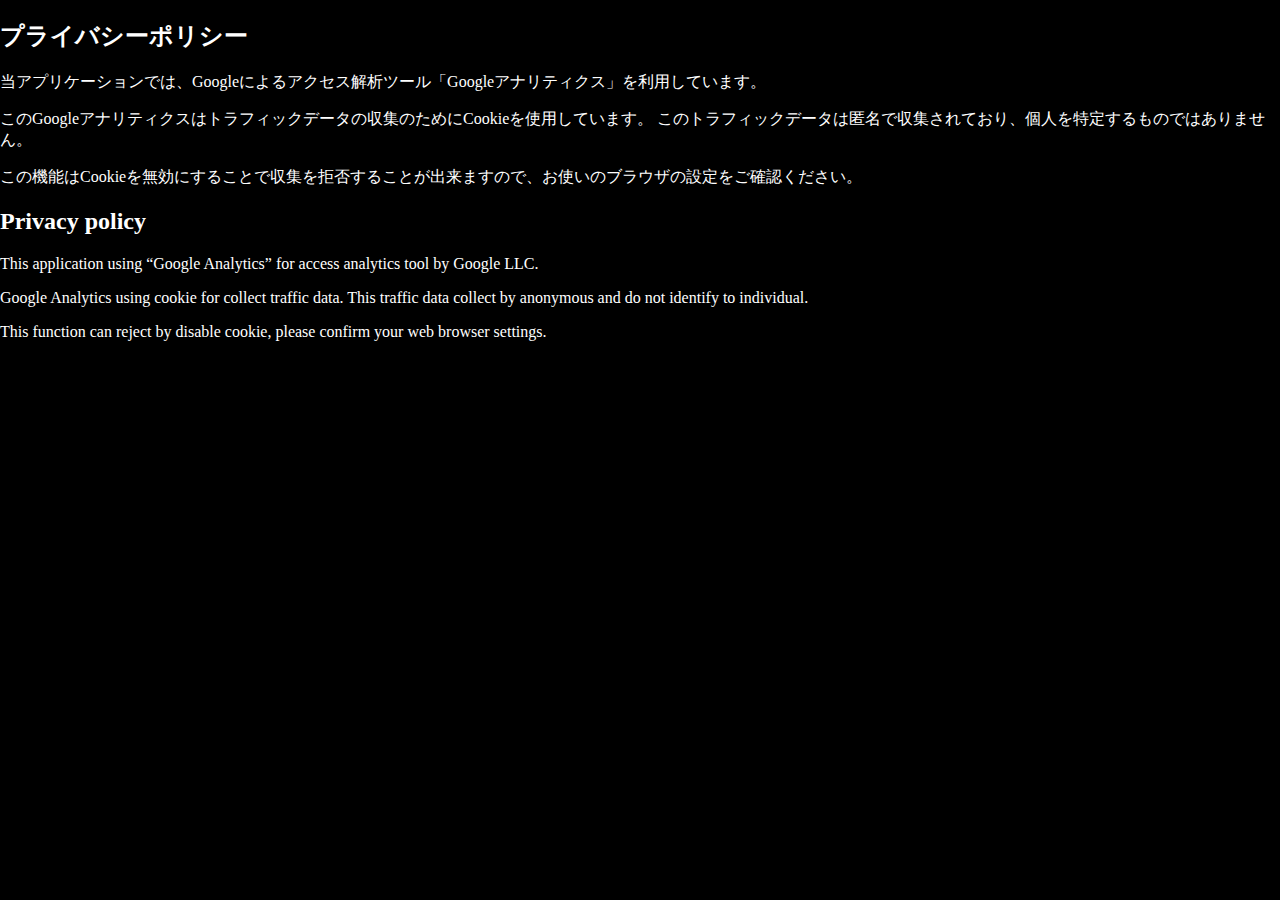
<file: privacy_policy.html>
<!DOCTYPE html>
<html lang="ja">
  <head>
    <meta charset="utf-8" />
    <title>GQuuuuuuX Activation プライバシーポリシー</title>
    <!--
      Copyright (c) 2025 bills-appworks
      This software is released under the MIT License.
      http://opensource.org/licenses/mit-license.php
    -->
    <link rel="stylesheet" href="./index.css" />
  </head>
  <body>
    <h2>プライバシーポリシー</h2>
    <p>当アプリケーションでは、Googleによるアクセス解析ツール「Googleアナリティクス」を利用しています。</p>
    <p>このGoogleアナリティクスはトラフィックデータの収集のためにCookieを使用しています。 このトラフィックデータは匿名で収集されており、個人を特定するものではありません。</p>
    <p>この機能はCookieを無効にすることで収集を拒否することが出来ますので、お使いのブラウザの設定をご確認ください。</p>
    <h2>Privacy policy</h2>
    <p>This application using “Google Analytics” for access analytics tool by Google LLC.</p>
    <p>Google Analytics using cookie for collect traffic data. This traffic data collect by anonymous and do not identify to individual.</p>
    <p>This function can reject by disable cookie, please confirm your web browser settings.</p>
  </body>
</html>
</file>
<file: index.css>
/*
 * GQuuuuuuX Activation
 * Copyright (c) 2025 bills-appworks
 * This software is released under the MIT License.
 * http://opensource.org/licenses/mit-license.php
 */

@import url('https://fonts.googleapis.com/css?family=Saira Stencil One');
@import url('https://fonts.googleapis.com/css?family=Inter');
@import url('https://fonts.googleapis.com/css?family=Roboto');

html, body {
  margin: 0;
}

body {
  width: 100%;
  color: #FFFFFF;
  background-color: #000000;
}

#title {
  font-family: "Inter";
  font-weight: 900;
  color: palegreen;
  font-size: 12pt;
}

/* for Safari */
_::-webkit-full-page-media, _:future, :root 
#title {
  font-family: "Roboto";
}

#qux {
  margin-left: auto;
  margin-right: auto;
  padding-left: 1em;
  padding-right: 1em;
  width: 8em;
  font-family: "Saira Stencil One";
  font-size: 24pt;
  font-weight: 900;
  font-style: italic;
  position: relative;
}

#qux:after {
  content: '';
  position: absolute;
  display: block;
  top: 0;
  left: 0;
  height: 100%;
  width: 100%;
  background:url('texture.png');
  z-index: 1;
}

#x {
  vertical-align: -11%; 
}

#omega-psycommu {
  margin-top: 1em;
  margin-bottom: 1em;
  margin-left: auto;
  margin-right: auto;
  text-align: right;
  color: lightseagreen;
  width: 12em;
  font-family: "Inter";
  font-weight: 800;
  filter: blur(0.8px);
}

/* Safariではblurが最小1pxで過剰となるため解除 */
_::-webkit-full-page-media, _:future, :root 
#omega-psycommu {
  font-family: "Roboto";
  font-weight: 400;
  filter: none;
}

#r-op-cont {
  margin-top: 0.3em;
  margin-bottom: 0.3em;
}

#status {
  margin-bottom: 0.3em;
  text-align: center;
  border-style: solid;
  border-width: 1px;
  border-color: lightseagreen;
  margin-left: 3em;
}

#message {
  margin-left: auto;
  margin-right: auto;
  width: 80%;
  text-align: center;
  font-size: 10px;
}

#guide {
  margin-left: auto;
  margin-right: auto;
  width: 80%;
  text-align: center;
  font-size: 10px;
}

#share {
  margin-top: 1em;
  margin-bottom: 1em;
  margin-left: auto;
  margin-right: auto;
  visibility: hidden;
  width: 80%;
  text-align: center;
}

#share > button {
  padding: 1em;
}

/* シェアボタンクリック時バルーン */
.copied-balloon {
  width: 7em;
  height: 3em;
  top: -3.5em;
  left: 10.5em;
  margin-left: auto;
  margin-right: auto;
  padding: 0 0.5em 0 0.5em;
  display: flex;
  flex-direction: row;
  align-items: center;
  font-size: small;
  color: #000000;
  background-color: palegreen;
  visibility: hidden;
  transition: opacity 0.5s;
  transition-delay: 1s;
  opacity: 1;
  /* for callout */
  position: relative;
}

.copied-balloon-fadeout {
  opacity: 0;
  visibility: visible;
}

/* callout */
.copied-balloon::before {
  content: "";
  position: absolute;
  top: 0.5em;
  left: -0.3em;
  padding: 0.35em;
  background: inherit;
  border-top: 0;
  border-right: 0;
  transform: rotate(45deg);
}

header, footer {
  margin-left: auto;
  margin-right: auto;
  width: 80%;
  text-align: center;
}

footer {
  font-size: 10pt;
}

.link {
  background-color: #888888;
}

@media (min-width: 768px) {
  #title {
    font-size: 16pt;
  }

  #qux {
    font-size: 56pt;
  }

  #message, #guide, #share > button {
    font-size: 16pt;
  }

  footer {
    font-size: 16pt;
  }
}

@media (min-width: 960px) {
  #title {
    font-size: 20pt;
  }

  #qux {
    font-size: 64pt;
  }

  #message, #guide, #share > button {
    font-size: 16pt;
  }

  footer {
    font-size: 16pt;
  }
}
</file>
